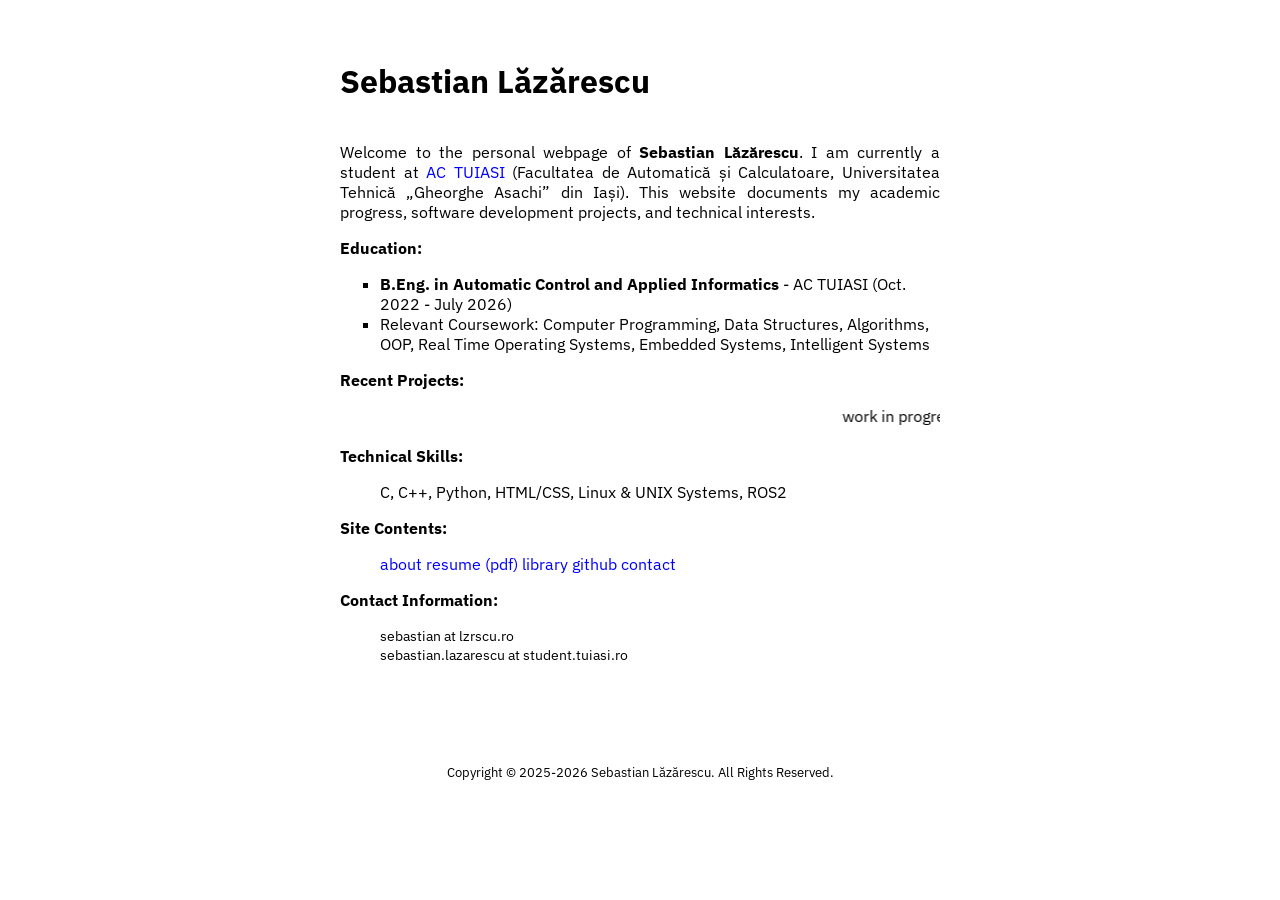
<file: index.html>
<!DOCTYPE html>
<html lang="en">
<head>
  <meta charset="UTF-8">
  <meta name="viewport" content="width=device-width, initial-scale=1.0">
  <title>Sebastian Lăzărescu | Personal Page & CV</title>
  <link rel="stylesheet" href="style.css">

  <link rel="preconnect" href="https://fonts.googleapis.com">
  <link rel="preconnect" href="https://fonts.gstatic.com" crossorigin>
  <link href="https://fonts.googleapis.com/css2?family=IBM+Plex+Sans:ital,wght@0,400;0,700;1,400;1,700&display=swap" rel="stylesheet">
</head>
<body>

  <div id="content">
    <header>
      <h1>Sebastian Lăzărescu</h1>
    </header>

    <p class="paragraph">
      Welcome to the personal webpage of <b>Sebastian Lăzărescu</b>.
      I am currently a student at <a href="https://ac.tuiasi.ro/" target="_blank">
      AC TUIASI</a> (Facultatea de Automatică și Calculatoare, Universitatea
      Tehnică „Gheorghe Asachi” din Iași). This website documents my academic
      progress, software development projects, and technical interests.
    </p>

    <p><b>Education:</b></p>
    <ul>
      <li><b>B.Eng. in Automatic Control and Applied Informatics</b> - AC
        TUIASI (Oct. 2022 - July 2026)</li>
      <li>Relevant Coursework: Computer Programming, Data Structures, Algorithms, OOP, Real Time
        Operating Systems, Embedded Systems, Intelligent Systems</li>
    </ul>

    <p><b>Recent Projects:</b></p>
    <p><marquee>work in progress...</marquee></p>

    <p><b>Technical Skills:</b></p>
    <p class="text-section">
      C, C++, Python, HTML/CSS, Linux & UNIX Systems, ROS2
    </p>

    <p><b>Site Contents:</b></p>
    <div class="nav-links">
      <a href="index.html">about</a>
      <a href="#">resume (pdf)</a>
      <a href="library.html">library</a>
      <a href="https://github.com/lzrscu" target="_blank">github</a>
      <a href="#">contact</a>
    </div>

    <p><b>Contact Information:</b></p>
    <p class="email">
      sebastian at lzrscu.ro<br>
      sebastian.lazarescu at student.tuiasi.ro
    </p>

    <footer>
      <p class="copyright">Copyright &copy; 2025-2026 Sebastian Lăzărescu. All Rights Reserved.</p>
    </footer>
  </div>

</body>
</html>
</file>
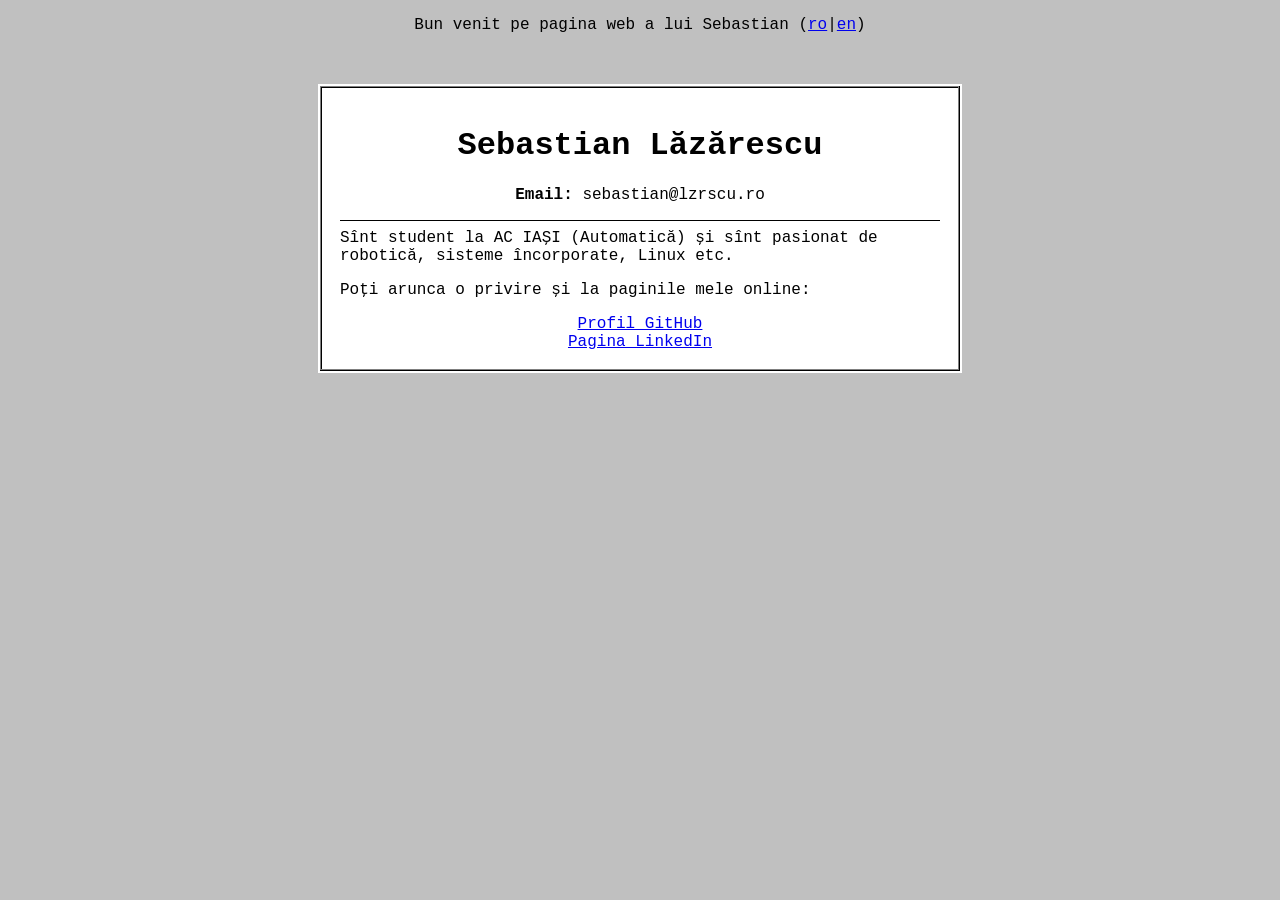
<file: index_ro.html>
<!DOCTYPE html>
<html>
<head>
  <meta charset="UTF-8">
  <title>Sebastian</title>
  <style>
    body {
      background-color: #c0c0c0;
      font-family: "Courier New", monospace;
      color: black;
    }
    .container {
      width: 600px;
      margin: 50px auto;
      border: 2px solid #ffffff; box-shadow: inset -1px -1px 0 #000, inset 1px 1px 0 #7f7f7f, inset -2px -2px 0 #7f7f7f, inset 2px 2px 0 #000;
      background: #ffffff;
      padding: 20px;
    }
    a {
      color: #0000ee;
      text-decoration: underline;
    }
    .divider { border-top: 1px solid #000; margin: 15px 0; }
  </style>
</head>
<body>
  <center>
    <p>Bun venit pe pagina web a lui Sebastian (<a href="index_ro.html">ro</a>|<a href="index.html">en</a>)</p>
  </center>

  <div class="container">
    <center>
      <h1>Sebastian Lăzărescu</h1>
      <p><b>Email:</b> sebastian@lzrscu.ro</p>
    </center>

    <hr style="border:0; border-top:1px solid #000;">

    <d>Sînt student la AC IAȘI (Automatică) și sînt pasionat de robotică, sisteme încorporate, Linux etc.</d>

    <p>Poți arunca o privire și la paginile mele online:</p>

    <center>
      <a href="https://github.com/lzrscu">Profil GitHub</a><br>
      <a href="https://linkedin.com/in/lzrscu">Pagina LinkedIn</a>
    </center>
  </div>
</body>
</html>
</file>
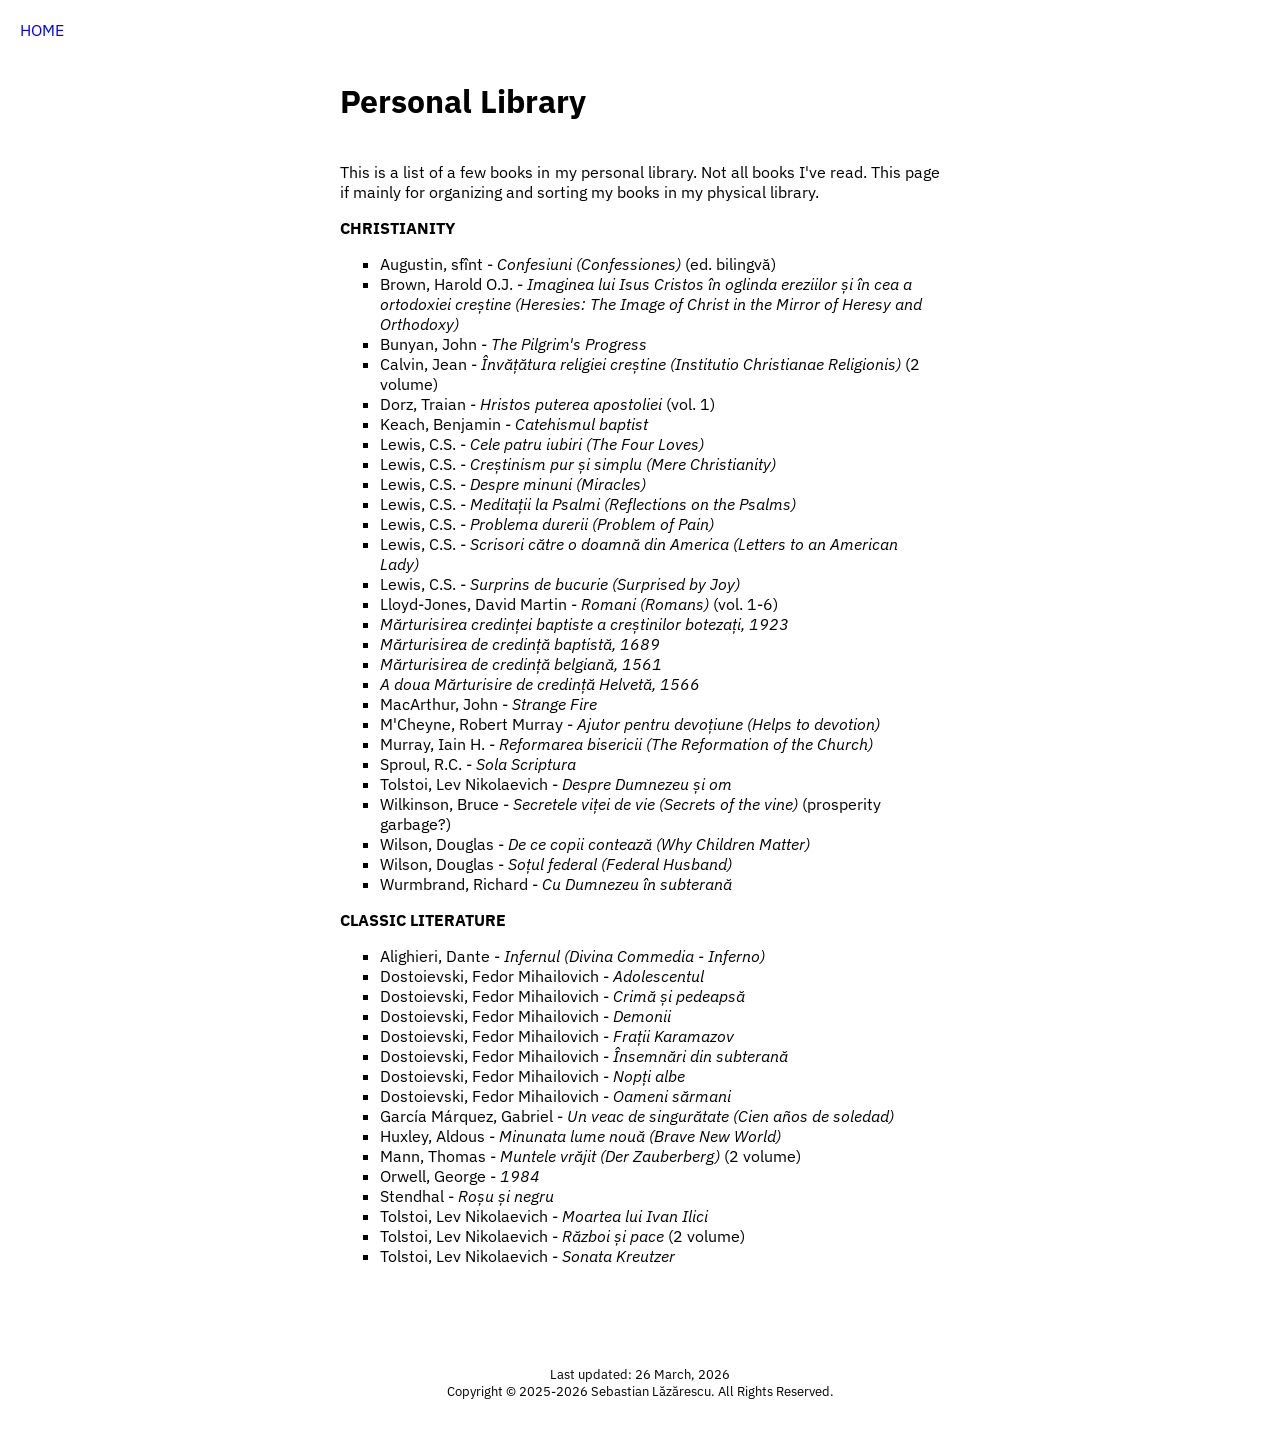
<file: library.html>
<!DOCTYPE html>
<html lang="en">
<head>
  <meta charset="UTF-8">
  <meta name="viewport" content="width=device-width, initial-scale=1.0">
  <title>Personal Library | Sebastian's Webpage</title>
  <link rel="stylesheet" href="style.css">

  <link rel="preconnect" href="https://fonts.googleapis.com">
  <link rel="preconnect" href="https://fonts.gstatic.com" crossorigin>
  <link href="https://fonts.googleapis.com/css2?family=IBM+Plex+Sans:ital,wght@0,400;0,700;1,400;1,700&display=swap" rel="stylesheet">
</head>
<body>
  <a href="index.html">HOME</a>
  <div id="content">
    <header>
      <h1>Personal Library</h1>
    </header>

    <p class="paragraph">
      This is a list of a few books in my personal library. Not all books
      I've read. This page if mainly for organizing and sorting my books in
      my physical library.
    </p>

    <p><b>CHRISTIANITY</b></p>
    <ul>
      <li>Augustin, sfînt - <i>Confesiuni (Confessiones)</i> (ed. bilingvă)</li>
      <li>Brown, Harold O.J. - <i>Imaginea lui Isus Cristos în oglinda
        ereziilor și în cea a ortodoxiei creștine (Heresies: The Image of
        Christ in the Mirror of Heresy and Orthodoxy)</i></li>
      <li>Bunyan, John - <i>The Pilgrim's Progress</i></li>
      <li>Calvin, Jean - <i>Învățătura religiei creștine (Institutio
          Christianae Religionis)</i> (2 volume)</li>
      <li>Dorz, Traian - <i>Hristos puterea apostoliei</i> (vol. 1)</li>
      <li>Keach, Benjamin - <i>Catehismul baptist</i></li>
      <li>Lewis, C.S. - <i>Cele patru iubiri (The Four Loves)</i></li>
      <li>Lewis, C.S. - <i>Creștinism pur și simplu (Mere Christianity)</i></li>
      <li>Lewis, C.S. - <i>Despre minuni (Miracles)</i></li>
      <li>Lewis, C.S. - <i>Meditații la Psalmi (Reflections on the Psalms)</i></li>
      <li>Lewis, C.S. - <i>Problema durerii (Problem of Pain)</i></li>
      <li>Lewis, C.S. - <i>Scrisori către o doamnă din America (Letters to
          an American Lady)</i></li>
      <li>Lewis, C.S. - <i>Surprins de bucurie (Surprised by Joy)</i></li>
      <li>Lloyd-Jones, David Martin - <i>Romani (Romans)</i> (vol. 1-6)</li>
      <li><i>Mărturisirea credinței baptiste a creștinilor botezați, 1923</i></li>
      <li><i>Mărturisirea de credință baptistă, 1689</i></li>
      <li><i>Mărturisirea de credință belgiană, 1561</i></li>
      <li><i>A doua Mărturisire de credință Helvetă, 1566</i></li>
      <li>MacArthur, John - <i>Strange Fire</i></li>
      <li>M'Cheyne, Robert Murray - <i>Ajutor pentru devoțiune (Helps to
          devotion)</i></li>
      <li>Murray, Iain H. - <i>Reformarea bisericii (The Reformation of the
          Church)</i></li>
      <li>Sproul, R.C. - <i>Sola Scriptura</i></li>
      <li>Tolstoi, Lev Nikolaevich - <i>Despre Dumnezeu și om</i></li>
      <li>Wilkinson, Bruce - <i>Secretele viței de vie (Secrets of the
          vine)</i> (prosperity garbage?)</li>
      <li>Wilson, Douglas - <i>De ce copii contează (Why Children Matter)</i></li>
      <li>Wilson, Douglas - <i>Soțul federal (Federal Husband)</i></li>
      <li>Wurmbrand, Richard - <i>Cu Dumnezeu în subterană</i></li>
    </ul>

    <p><b>CLASSIC LITERATURE</b></p>
    <ul>
      <li>Alighieri, Dante - <i>Infernul (Divina Commedia - Inferno)</i></li>
      <li>Dostoievski, Fedor Mihailovich - <i>Adolescentul</i></li>
      <li>Dostoievski, Fedor Mihailovich - <i>Crimă și pedeapsă</i></li>
      <li>Dostoievski, Fedor Mihailovich - <i>Demonii</i></li>
      <li>Dostoievski, Fedor Mihailovich - <i>Frații Karamazov</i></li>
      <li>Dostoievski, Fedor Mihailovich - <i>Însemnări din subterană</i></li>
      <li>Dostoievski, Fedor Mihailovich - <i>Nopți albe</i></li>
      <li>Dostoievski, Fedor Mihailovich - <i>Oameni sărmani</i></li>
      <li>García Márquez, Gabriel - <i>Un veac de singurătate (Cien años de soledad)</i></li>
      <li>Huxley, Aldous - <i>Minunata lume nouă (Brave New World)</i></li>
      <li>Mann, Thomas - <i>Muntele vrăjit (Der Zauberberg)</i> (2 volume)</li>
      <li>Orwell, George - <i>1984</i></li>
      <li>Stendhal - <i>Roșu și negru</i></li>
      <li>Tolstoi, Lev Nikolaevich - <i>Moartea lui Ivan Ilici</i></li>
      <li>Tolstoi, Lev Nikolaevich - <i>Război și pace</i> (2 volume)</li>
      <li>Tolstoi, Lev Nikolaevich - <i>Sonata Kreutzer</i></li>
    </ul>

    <footer>
      <p class="copyright">
        Last updated: 26 March, 2026<br>
        Copyright &copy; 2025-2026 Sebastian Lăzărescu. All Rights Reserved.
      </p>
    </footer>
  </div>

</body>
</html>
</file>
<file: style.css>
body {
    font-family: "IBM Plex Sans", "Times New Roman", serif;
    background-color: #ffffff;
    color: #000000;
    margin: 0;
    padding: 20px;
}

#content {
    max-width: 600px;
    margin: 0 auto;
}

h1 {
    margin-top: 40px;
    margin-bottom: 40px;
}

a:link {color: blue; text-decoration: none }
a:hover {background:#eeeeee; color:black}
a:visited { color: blue; text-decoration: none }

p.paragraph {
    text-align: justify;
    text-justify: inter-word;
}

p.text-section {
    margin-left: 40px;
}

p.email {
    margin-left: 40px;
    font-size: 90%;
}

p.copyright {
    text-align: center;
    font-size: 80%;
    margin-top: 100px;
    margin-bottom: 20px;
}

ul {
    list-style-type: square;
    margin-top: 0;
    padding-left: 40px;
}

.nav-links {
    margin-left: 40px;
}
</file>
